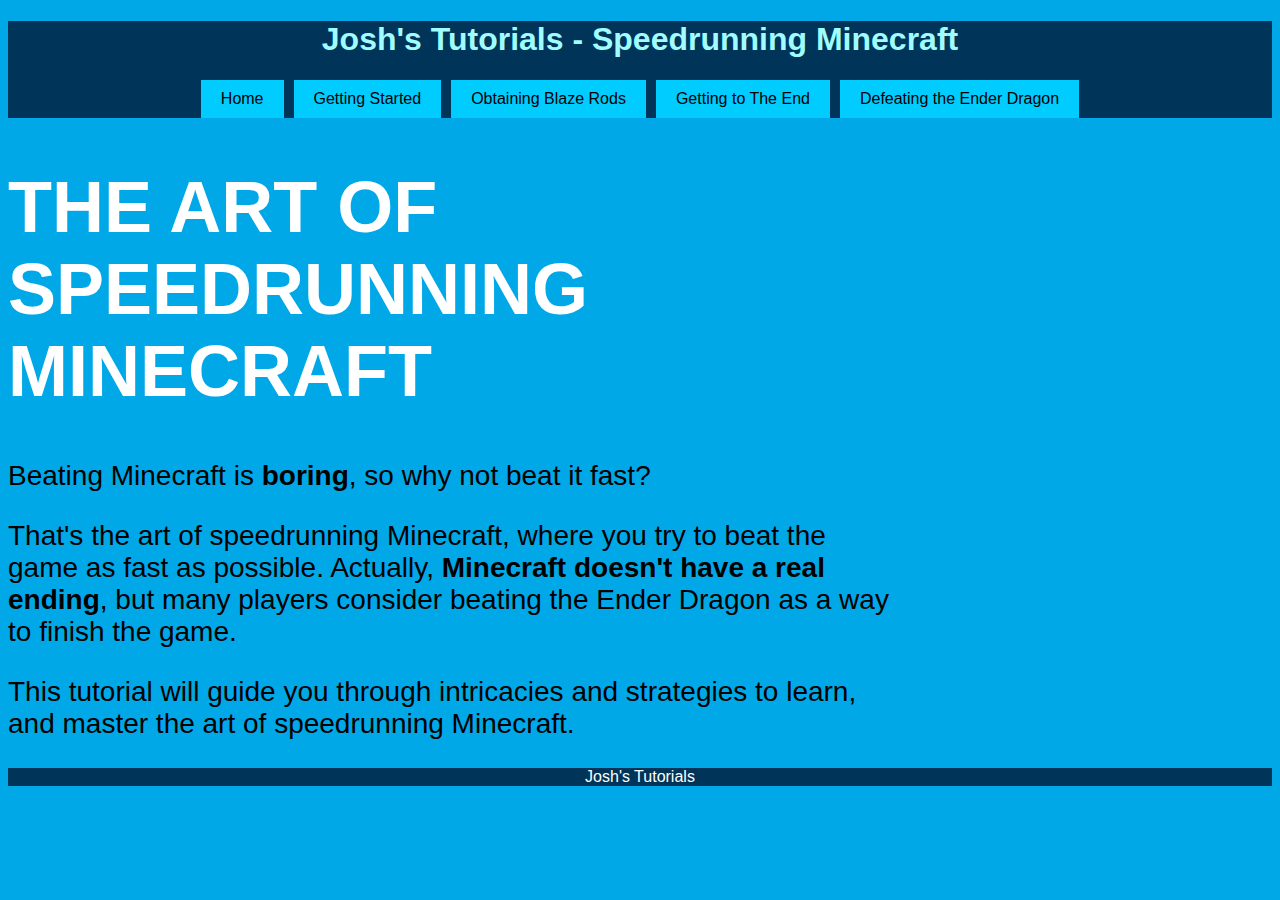
<file: index.html>
<!DOCTYPE html>
<html lang="en">
    <head>
        <meta charset="UTF-8">
        <link rel="stylesheet" href="styles.css">
        <title>Josh's Tutorials</title>
    </head>
    <body>
        <header class="website-header">
            <h1 class="logo">Josh's Tutorials - Speedrunning Minecraft</h1>
            <nav class="navigation-panel">
                <button onclick="location.href='index.html'">Home</button>
                <button onclick="location.href='toiron.html'">Getting Started</button>
                <button onclick="location.href='rods.html'">Obtaining Blaze Rods</button>
                <button onclick="location.href='stronghold.html'">Getting to The End</button>
                <button onclick="location.href='enderdragon.html'">Defeating the Ender Dragon</button>
            </nav>
        </header>
        <main>
            <article>
                <header class="heading">
                    <h1>THE ART OF SPEEDRUNNING MINECRAFT</h1>
                </header>
                <section class="content">
                    <p>
                        Beating Minecraft is <span class="emphasis">boring</span>, so why not beat it fast?
                    </p>
                    <p>
                        That's the art of speedrunning Minecraft, where you try to beat the game as fast as possible.
                        Actually, <span class="emphasis">Minecraft doesn't have a real ending</span>, but many players consider beating the Ender Dragon
                        as a way to finish the game.
                    </p>
                    <p>
                        This tutorial will guide you through intricacies and strategies to learn, and master the art of speedrunning Minecraft.
                    </p>
                </section>
            </article>
        </main>
        <footer class="website-footer">
            <p>Josh's Tutorials</p>
        </footer>
    </body>
</html>
</file>
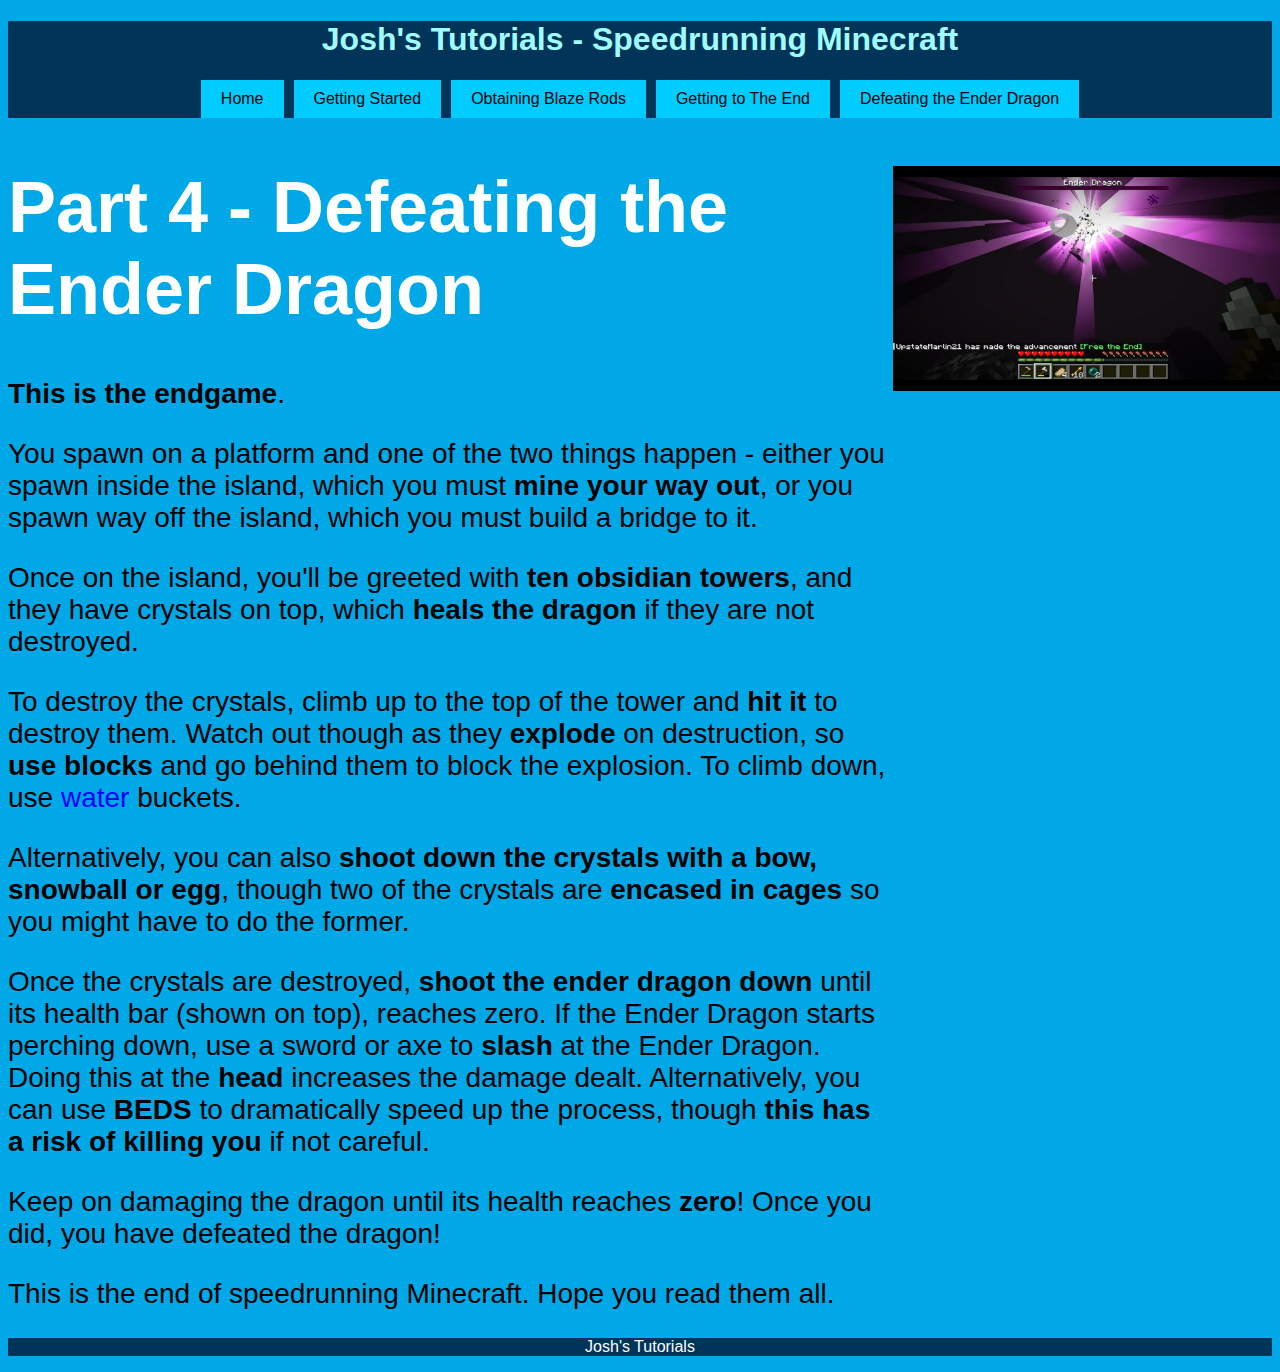
<file: enderdragon.html>
<!DOCTYPE html>
<html lang="en">
    <head>
        <meta charset="UTF-8">
        <link rel="stylesheet" href="styles.css">
        <title>Josh's Tutorials</title>
    </head>
    <body>
        <header class="website-header">
            <h1 class="logo">Josh's Tutorials - Speedrunning Minecraft</h1>
            <nav class="navigation-panel">
                <button onclick="location.href='index.html'">Home</button>
                <button onclick="location.href='toiron.html'">Getting Started</button>
                <button onclick="location.href='rods.html'">Obtaining Blaze Rods</button>
                <button onclick="location.href='stronghold.html'">Getting to The End</button>
                <button onclick="location.href='enderdragon.html'">Defeating the Ender Dragon</button>
            </nav>
        </header>
        <main>
            <aside>
                <img src="images/4.png" alt="Lighting a Portal" width="400" height="225">
            </aside>
            <article>
                <header class="heading">
                    <h1>Part 4 - Defeating the Ender Dragon</h1>
                </header>
                <section class="content">
                    <p>
                       <span class="emphasis">This is the endgame</span>.
                    </p>
                    <p>
                       You spawn on a platform and one of the two things happen - either you spawn inside the island, which you
                       must <span class="emphasis">mine your way out</span>, or you spawn way off the island, which you must build a bridge to it.
                    </p>
                    <p>
                       Once on the island, you'll be greeted with <span class="emphasis">ten obsidian towers</span>, and they have crystals on top, which
                       <span class="emphasis">heals the dragon</span> if they are not destroyed.
                    </p>
                    <p>                        
                       To destroy the crystals, climb up to the top of the tower and <span class="emphasis">hit it</span> to destroy them. Watch out though as they
                       <span class="emphasis">explode</span> on destruction, so <span class="emphasis">use blocks</span> and go behind them to block the explosion. To climb down, use <span style="color: blue;">water</span> buckets.
                    </p>
                    <p>
                       Alternatively, you can also <span class="emphasis">shoot down the crystals with a bow, snowball or egg</span>, though two of the crystals are <span class="emphasis">encased
                       in cages</span> so you might have to do the former.
                    </p>
                    <p>
                       Once the crystals are destroyed, <span class="emphasis">shoot the ender dragon down</span> until its health bar (shown on top), reaches zero. If the
                       Ender Dragon starts perching down, use a sword or axe to <span class="emphasis">slash</span> at the Ender Dragon. Doing this at the <span class="emphasis">head</span> increases the damage
                       dealt. Alternatively, you can use <span class="emphasis">BEDS</span> to dramatically speed up the process, though <span class="emphasis">this has a risk of killing you</span> if not careful.
                    </p>
                    <p>
                       Keep on damaging the dragon until its health reaches <span class="emphasis">zero</span>! Once you did, you have defeated the dragon!
                    </p>
                    <p>
                       This is the end of speedrunning Minecraft. Hope you read them all.
                    </p>
                </section>
            </article>
        </main>
        <footer class="website-footer">
            <p>Josh's Tutorials</p>
        </footer>
    </body>
</html>
</file>
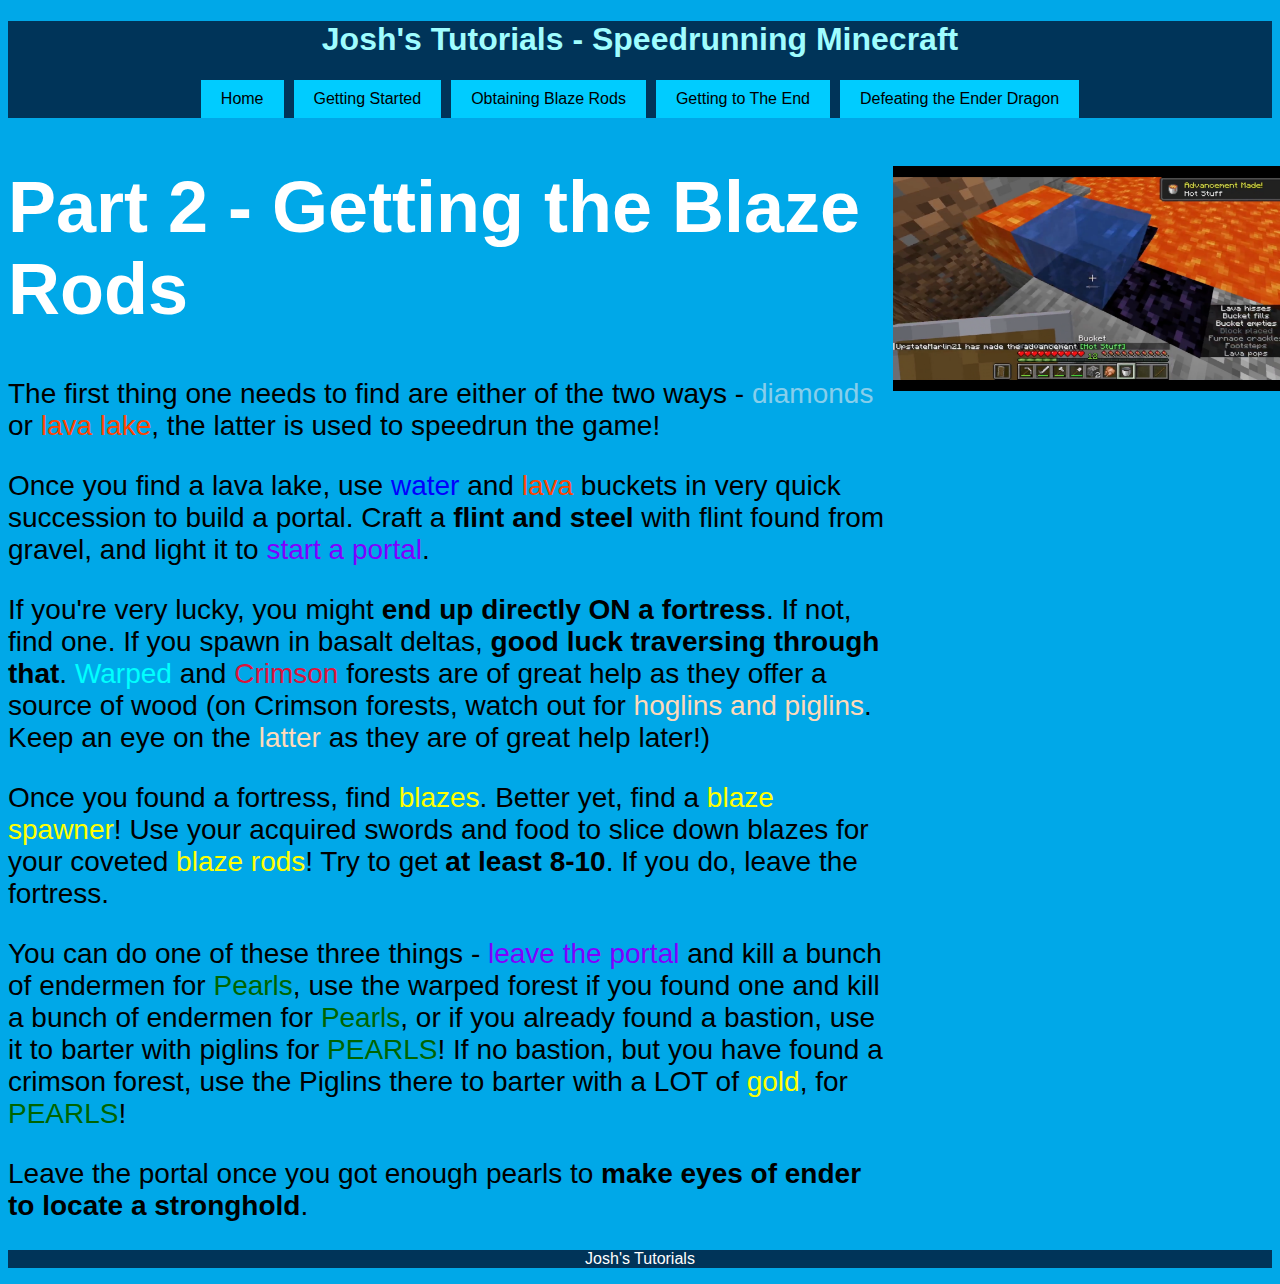
<file: rods.html>
<!DOCTYPE html>
<html lang="en">
    <head>
        <meta charset="UTF-8">
        <link rel="stylesheet" href="styles.css">
        <title>Josh's Tutorials</title>
    </head>
    <body>
        <header class="website-header">
            <h1 class="logo">Josh's Tutorials - Speedrunning Minecraft</h1>
            <nav class="navigation-panel">
                <button onclick="location.href='index.html'">Home</button>
                <button onclick="location.href='toiron.html'">Getting Started</button>
                <button onclick="location.href='rods.html'">Obtaining Blaze Rods</button>
                <button onclick="location.href='stronghold.html'">Getting to The End</button>
                <button onclick="location.href='enderdragon.html'">Defeating the Ender Dragon</button>
            </nav>
        </header>
        <main>
            <aside>
                <img src="images/2.png" alt="Lighting a Portal" width="400" height="225">
            </aside>
            <article>
                <header class="heading">
                    <h1>Part 2 - Getting the Blaze Rods</h1>
                </header>
                <section class="content">
                    <p>
                        The first thing one needs to find are either of the two ways - <span style="color: skyblue;">diamonds</span> or <span style="color: orangered">lava lake</span>, the latter is used
                        to speedrun the game!
                    </p>
                    <p>
                        Once you find a lava lake, use <span style="color: blue">water</span> and <span style="color: orangered">lava</span> buckets in very quick succession to build a portal.
                        Craft a <span class="emphasis">flint and steel</span> with flint found from gravel, and light it to <span style="color: #7F00FF">start a portal</span>.
                    </p>
                    <p>
                        If you're very lucky, you might <span class="emphasis">end up directly ON a fortress</span>. If not, find one. If you spawn in
                        basalt deltas, <span class="emphasis">good luck traversing through that</span>. <span style="color: cyan">Warped</span> and <span style="color: crimson">Crimson</span> forests are of great help as they
                        offer a source of wood (on Crimson forests, watch out for <span style="color: peachpuff">hoglins and piglins</span>. Keep an eye on the <span style="color: peachpuff">latter</span>
                        as they are of great help later!)
                    </p>
                    <p>
                        Once you found a fortress, find <span style="color: yellow">blazes</span>. Better yet, find a <span style="color: yellow">blaze spawner</span>! Use your acquired swords and food
                        to slice down blazes for your coveted <span style="color: yellow">blaze rods</span>! Try to get <span class="emphasis">at least 8-10</span>. If you do, leave the fortress.
                    </p>
                    <p>
                        You can do one of these three things - <span style="color: #7F00FF">leave the portal</span> and kill a bunch of endermen for <span style="color: darkgreen">Pearls</span>, use the warped forest if you found one and kill a bunch of endermen for <span style="color: darkgreen">Pearls</span>, or if
                        you already found a bastion, use it to barter with piglins for <span style="color: darkgreen">PEARLS</span>! If no bastion, but you have found
                        a crimson forest, use the Piglins there to barter with a LOT of <span style="color: yellow">gold</span>, for <span style="color: darkgreen">PEARLS</span>!
                    </p>
                    <p>                        
                        Leave the portal once you got enough pearls to <span class="emphasis">make eyes of ender to locate a stronghold</span>.
                    </p>
                </section>
            </article>
        </main>
        <footer class="website-footer">
            <p>Josh's Tutorials</p>
        </footer>
</html>
</file>
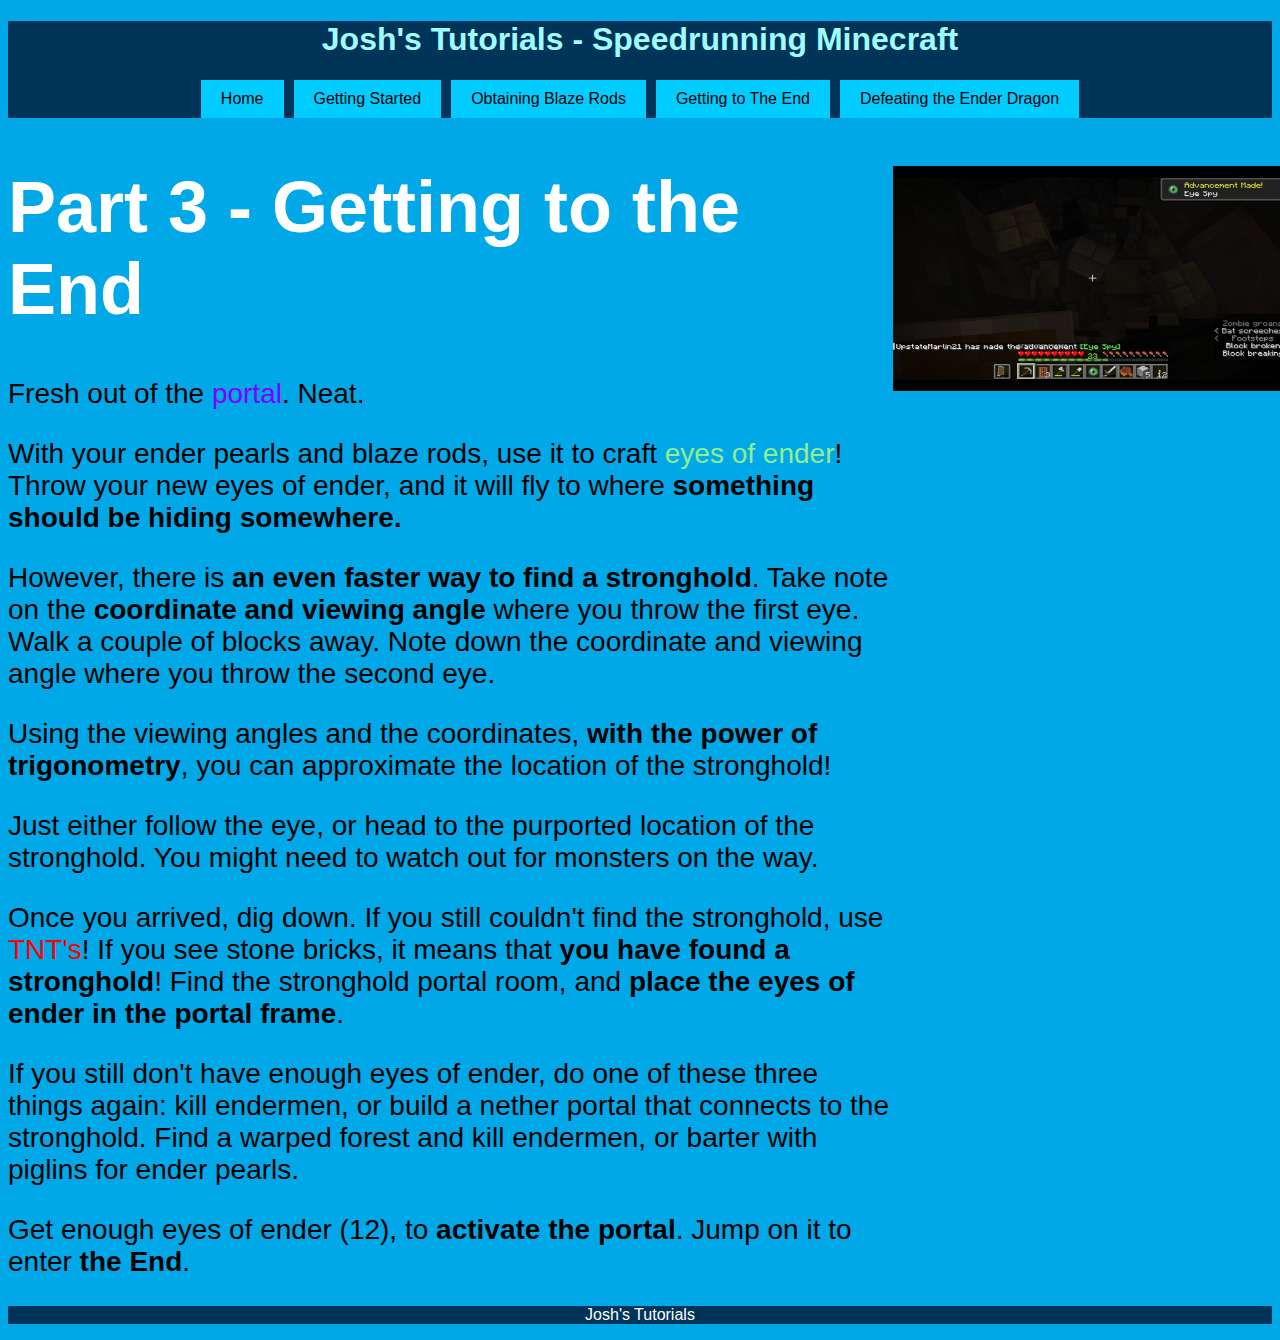
<file: stronghold.html>
<!DOCTYPE html>
<html lang="en">
    <head>
        <meta charset="UTF-8">
        <link rel="stylesheet" href="styles.css">
        <title>Josh's Tutorials</title>
    </head>
    <body>
        <header class="website-header">
            <h1 class="logo">Josh's Tutorials - Speedrunning Minecraft</h1>
            <nav class="navigation-panel">
                <button onclick="location.href='index.html'">Home</button>
                <button onclick="location.href='toiron.html'">Getting Started</button>
                <button onclick="location.href='rods.html'">Obtaining Blaze Rods</button>
                <button onclick="location.href='stronghold.html'">Getting to The End</button>
                <button onclick="location.href='enderdragon.html'">Defeating the Ender Dragon</button>
            </nav>
        </header>
        </header>
        <main>
            <aside>
                <img src="images/3.png" alt="Lighting a Portal" width="400" height="225">
            </aside>
            <article>
                <header class="heading">
                    <h1>Part 3 - Getting to the End</h1>
                </header>
                <section class="content">
                    <p>
                        Fresh out of the <span style="color: #7F00FF">portal</span>. Neat.
                    </p>
                    <p>
                        With your ender pearls and blaze rods, use it to craft <span style="color: lightgreen">eyes of ender</span>!
                        Throw your new eyes of ender, and it will fly to where <span class="emphasis">something should be hiding somewhere.</span>
                    </p>
                    <p>
                        However, there is <span class="emphasis">an even faster way to find a stronghold</span>. Take note on the <span class="emphasis">coordinate and viewing angle</span> where you throw the first eye.
                        Walk a couple of blocks away. Note down the coordinate and viewing angle where you throw the second eye.
                    </p>
                    <p>
                        Using the viewing angles and the coordinates, <span class="emphasis">with the power of trigonometry</span>, you can approximate the location of the stronghold!
                    </p>
                    <p>
                        Just either follow the eye, or head to the purported location of the stronghold. You might need to watch out for monsters
                        on the way.
                    </p>
                    <p>
                        Once you arrived, dig down. If you still couldn't find the stronghold, use <span style="color:red;">TNT's</span>! If you see stone bricks, it means
                        that <span class="emphasis">you have found a stronghold</span>! Find the stronghold portal room, and <span class="emphasis">place the eyes of ender in the portal frame</span>.
                    </p>
                    <p>
                        If you still don't have enough eyes of ender, do one of these three things again: kill endermen, or build a nether
                        portal that connects to the stronghold. Find a warped forest and kill endermen, or barter with piglins for ender pearls.
                    </p>
                    <p>
                        Get enough eyes of ender (12), to <span class="emphasis">activate the portal</span>. Jump on it to enter <span class="emphasis">the End</span>.
                    </p>
                </section>
            </article>
        </main>
        <footer class="website-footer">
            <p>Josh's Tutorials</p>
        </footer>
    </body>
</html>
</file>
<file: styles.css>
body {
    background-color: #00A8E8;
}

article {
    width: 70%;
}

aside {
    width: 30%;
    float: right;
}

.logo {
    text-align: center;
    color: rgb(159, 253, 255);
}

.website-header {
    background-color: #003459;
    color: white;
    font-family: 'Trebuchet MS', 'Lucida Sans Unicode', 'Lucida Grande', 'Lucida Sans', Arial, sans-serif;
}

.website-footer {
    text-align: center;
    background-color: #003459;
    color: white;
    font-family: 'Trebuchet MS', 'Lucida Sans Unicode', 'Lucida Grande', 'Lucida Sans', Arial, sans-serif;
}

.navigation-panel {
    display: flex;
    justify-content: center;
    gap: 10px;
}

.navigation-panel button {
    background-color: #00ccff;
    color: black;
    border: none;
    padding: 10px 20px;
    cursor: pointer;
    font-size: 16px;
    transition: background-color 0.3s;
}

.navigation-panel button:hover {
    background-color: #0077c7;
    color: white;
}

.heading {
    color: white;
    font-family:'Trebuchet MS', 'Lucida Sans Unicode', 'Lucida Grande', 'Lucida Sans', Arial, sans-serif;
    font-size: 36px;
}

.emphasis {
    font-weight: bold;
}

.content {
    font-family: Arial, Helvetica, sans-serif;
    font-size: 28px;
}
</file>
